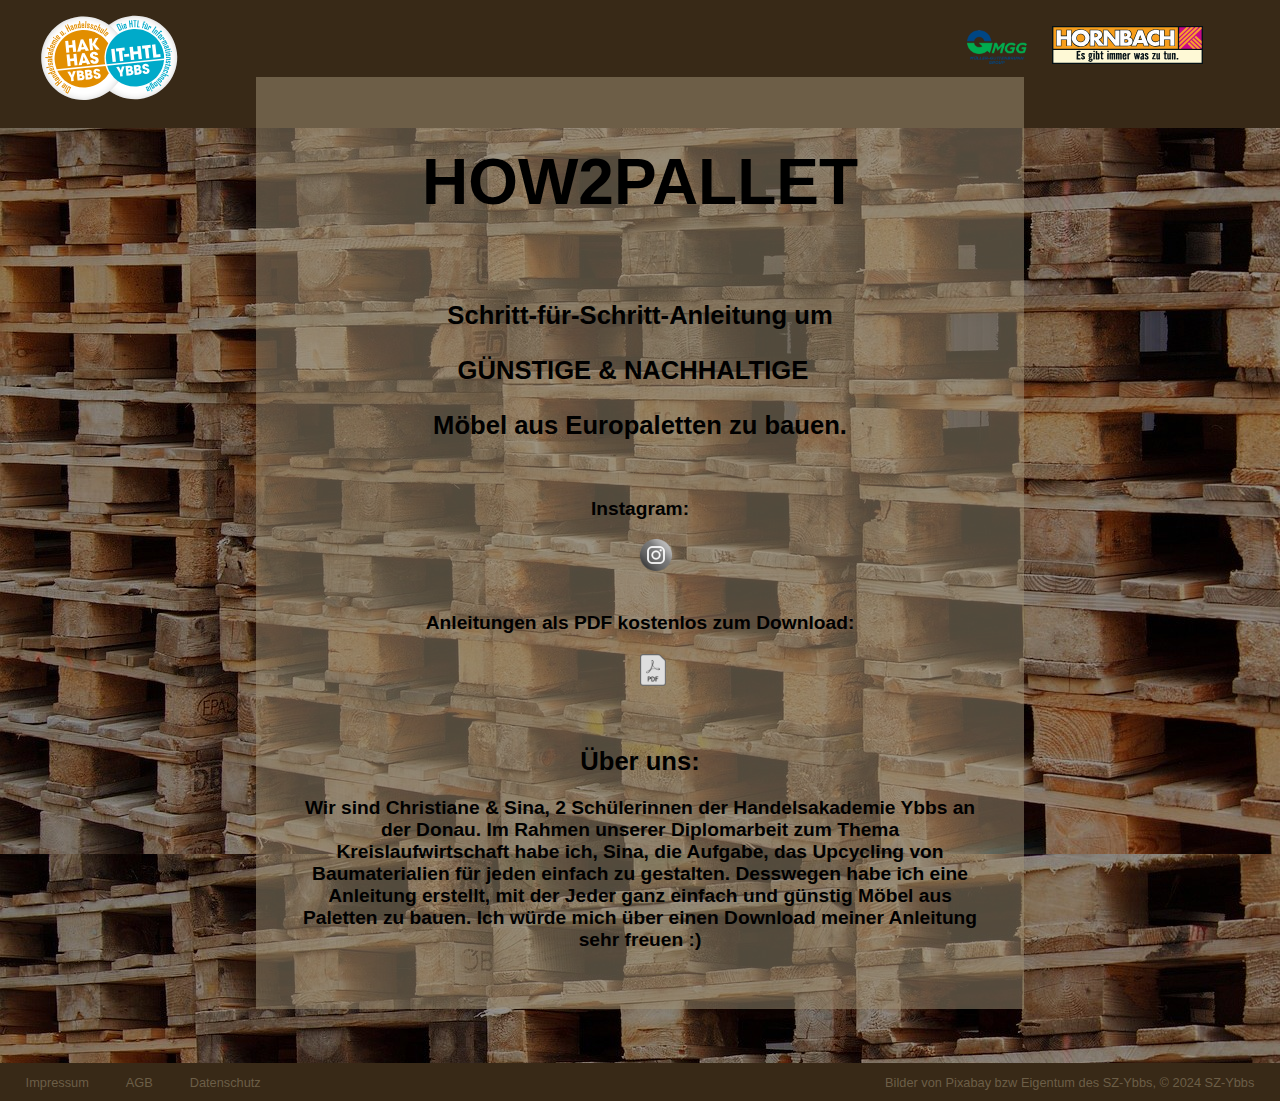
<file: Index.html>
<!DOCTYPE html>

<html lang="de">

    <head>
        <link href="style.css" rel="stylesheet">
        <title>how2pallet</title>
        <link href="favicon.jpg" rel="shortcut icon" type="image/x-icon" />
        <meta charset="UTF-8" />
        <meta name="viewport" content="width=device-width, initial-scale=1, maximum-scale=1, user-scalable=no">
    </head>

    <body background="background.jpg">

        <header>
            <a href="https://www.sz-ybbs.ac.at"><img id="szybbs" class="linksrechts" src="szybbs.svg"></a>
            <a href="https://www.hornbach.at"><img id="hornbach" class="linkslinks" src="hornbach.svg"></a>
            <a href="https://www.mgg-recycling.com"><img id="hornbach" class="linkslinks" src="mgg.png"></a>
        </header>

        <main>
        <center>
            <h1>
                HOW2PALLET
            </h1>
            <br>
            <h2>
                Schritt-f&uuml;r-Schritt-Anleitung um <p></p>
                G&Uuml;NSTIGE & NACHHALTIGE &nbsp; <p></p>
                M&ouml;bel aus Europaletten zu bauen.
            </h2>
            <br>
            <h3>
                Instagram:
            </h3>
            <img src="instagramgrau.png" id="instagram" />
            <a href="https://www.instagram.com/how2pallet/"><img src="instagrambunt.png" id="instagrambunt" /></a>    
            <br>
            <br>
            <br>
            <h3>
                Anleitungen als PDF kostenlos zum Download:
            </h3>
            <img src="pdfgrau.png" id="pdf" />
            <a href="anleitung.pdf"><img src="pdfbunt.png" id="pdfbunt" /></a>
            <br>
            <br>
            <br>
            <br>
            <h2>
                &Uuml;ber uns:
            </h2>
            <h3>
                Wir sind Christiane & Sina, 2 Sch&uuml;lerinnen der Handelsakademie Ybbs an der Donau. 
                Im Rahmen unserer Diplomarbeit zum Thema Kreislaufwirtschaft habe ich, Sina, die Aufgabe, das Upcycling von Baumaterialien f&uuml;r jeden einfach zu gestalten.
                Desswegen habe ich eine Anleitung erstellt, mit der Jeder ganz einfach und g&uuml;nstig M&ouml;bel aus Paletten zu bauen.
                Ich w&uuml;rde mich &uuml;ber einen Download meiner Anleitung sehr freuen :&#41;
            </h3>
        </center>
        </main>

        <br>
        <br>
        <br>

        <footer>
            <div id="foot">
                <div id="Impressum" class="unten">
                    <a href="impressum.html">Impressum</a>
                </div>
                <div class="unten">
                    <a href="agb.html">AGB</a>
                </div>
                <div class="unten">
                    <a href="datenschutz.html">Datenschutz</a>
                </div>
                <div id="copyright">
                    Bilder von Pixabay bzw Eigentum des SZ-Ybbs, &copy; 2024 SZ-Ybbs
            </div>
        </div>
        </footer>

    </body>

</html>


<!--  Zwischenablage:

-->
</file>
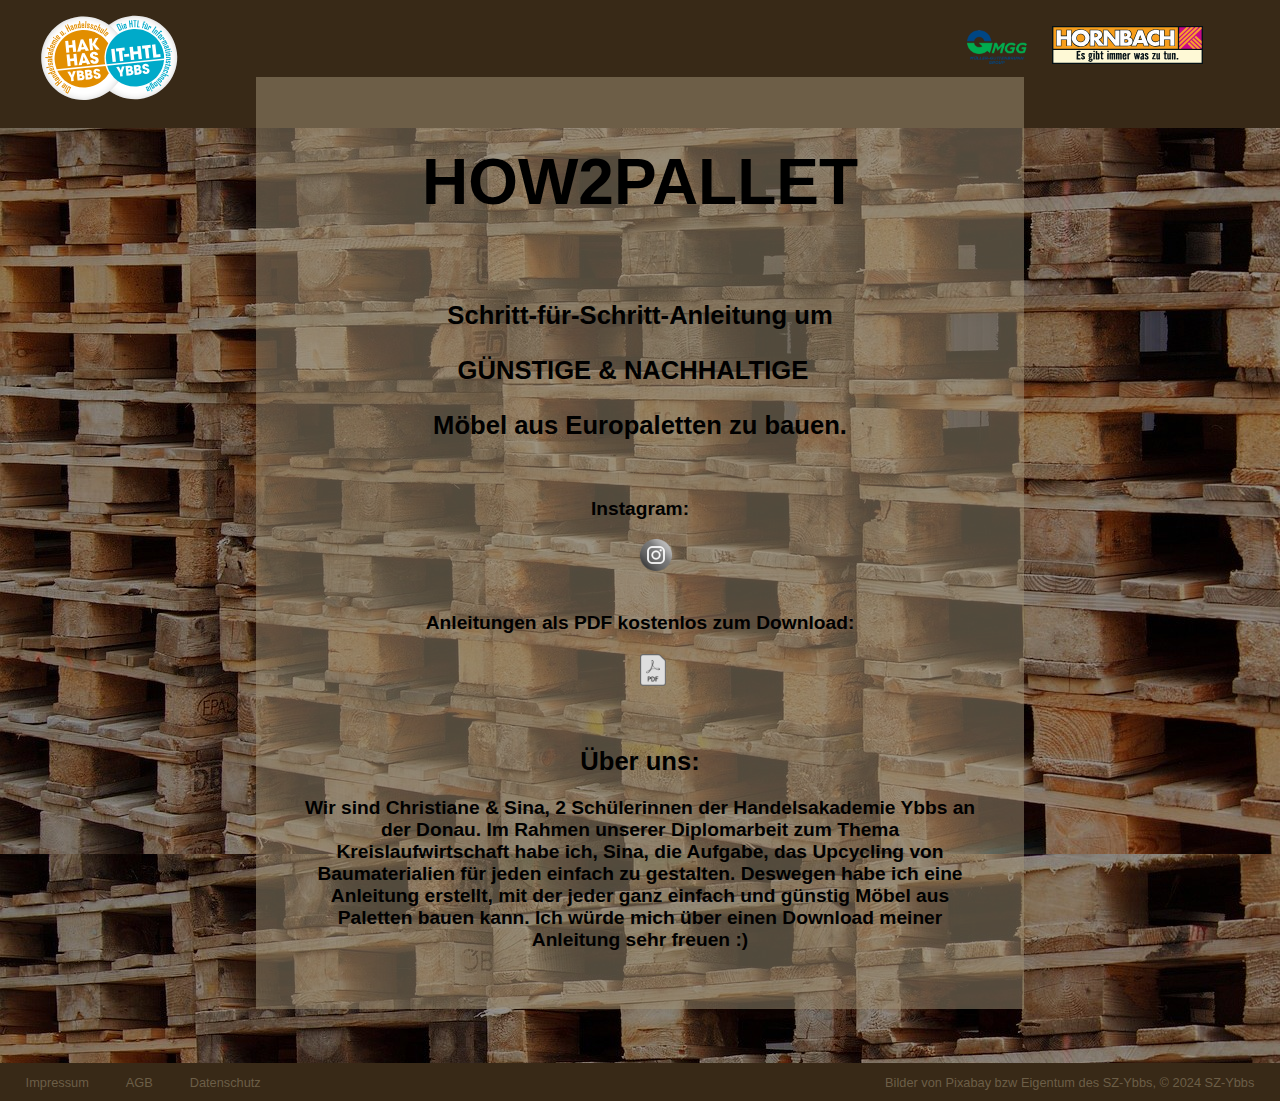
<file: index.html>
<!DOCTYPE html>

<html lang="de">

    <head>
        <link href="style.css" rel="stylesheet">
        <title>how2pallet</title>
        <link href="favicon.jpg" rel="shortcut icon" type="image/x-icon" />
        <meta charset="UTF-8" />
        <meta name="viewport" content="width=device-width, initial-scale=1, maximum-scale=1, user-scalable=no">
    </head>

    <body background="background.jpg">

        <header>
            <a href="https://www.sz-ybbs.ac.at"><img id="szybbs" class="linksrechts" src="szybbs.svg"></a>
            <a href="https://www.hornbach.at"><img id="hornbach" class="linkslinks" src="hornbach.svg"></a>
            <a href="https://www.mgg-recycling.com"><img id="hornbach" class="linkslinks" src="mgg.png"></a>
        </header>

        <main>
        <center>
            <h1>
                HOW2PALLET
            </h1>
            <br>
            <h2>
                Schritt-f&uuml;r-Schritt-Anleitung um <p></p>
                G&Uuml;NSTIGE & NACHHALTIGE &nbsp; <p></p>
                M&ouml;bel aus Europaletten zu bauen.
            </h2>
            <br>
            <h3>
                Instagram:
            </h3>
            <img src="instagramgrau.png" id="instagram" />
            <a href="https://www.instagram.com/how2pallet/"><img src="instagrambunt.png" id="instagrambunt" /></a>    
            <br>
            <br>
            <br>
            <h3>
                Anleitungen als PDF kostenlos zum Download:
            </h3>
            <img src="pdfgrau.png" id="pdf" />
            <a href="anleitung.pdf"><img src="pdfbunt.png" id="pdfbunt" /></a>
            <br>
            <br>
            <br>
            <br>
            <h2>
                &Uuml;ber uns:
            </h2>
            <h3>
                Wir sind Christiane & Sina, 2 Sch&uuml;lerinnen der Handelsakademie Ybbs an der Donau. 
                Im Rahmen unserer Diplomarbeit zum Thema Kreislaufwirtschaft habe ich, Sina, die Aufgabe, das Upcycling von Baumaterialien f&uuml;r jeden einfach zu gestalten.
                Deswegen habe ich eine Anleitung erstellt, mit der jeder ganz einfach und g&uuml;nstig M&ouml;bel aus Paletten bauen kann.
                Ich w&uuml;rde mich &uuml;ber einen Download meiner Anleitung sehr freuen :&#41;
            </h3>
        </center>
        </main>

        <br>
        <br>
        <br>

        <footer>
            <div id="foot">
                <div id="Impressum" class="unten">
                    <a href="impressum.html">Impressum</a>
                </div>
                <div class="unten">
                    <a href="agb.html">AGB</a>
                </div>
                <div class="unten">
                    <a href="datenschutz.html">Datenschutz</a>
                </div>
                <div id="copyright">
                    Bilder von Pixabay bzw Eigentum des SZ-Ybbs, &copy; 2024 SZ-Ybbs
            </div>
        </div>
        </footer>

    </body>

</html>


<!--  Zwischenablage:

-->
</file>
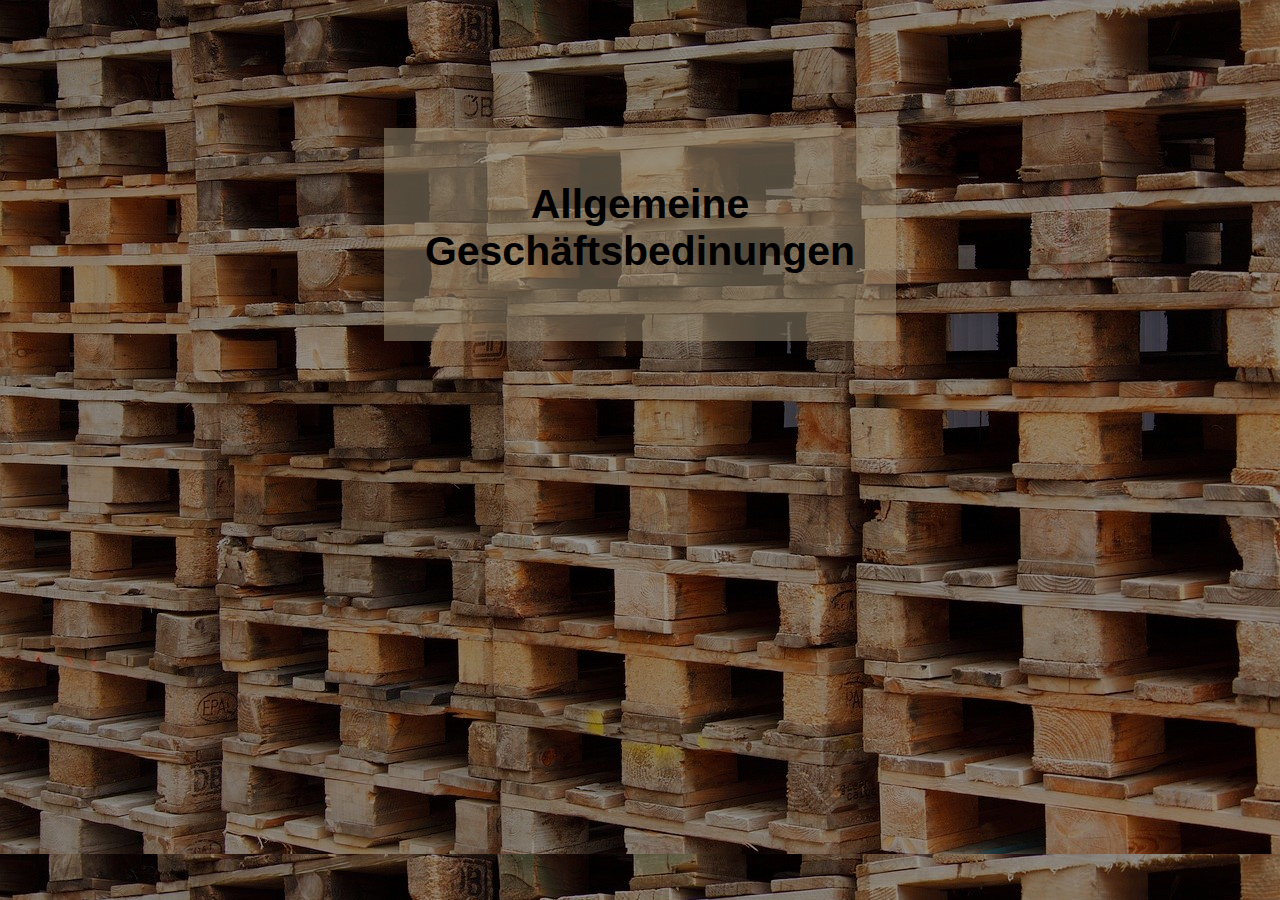
<file: agb.html>
<!DOCTYPE html>

<html lang="de">

    <head>
        <link href="style.css" rel="stylesheet">
        <title>how2pallet</title>
        <link href="favicon.jpg" rel="shortcut icon" type="image/x-icon" />
        <meta charset="UTF-8" />
        <meta name="viewport" content="width=device-width, initial-scale=1, maximum-scale=1, user-scalable=no">


        <style>
            ::-webkit-scrollbar {
                width: 8px;
            }

            ::-webkit-scrollbar-track {
                background-color: #382917; 
            }

            ::-webkit-scrollbar-thumb {
                background-color: rgba(161, 148, 120, 0.2);
                border-radius: 30px;
                border: 1px solid transparent;
                background-clip: content-box;
            }

                ::-webkit-scrollbar-thumb:hover {
                    background-color: rgba(161, 148, 120, 0.5);
                }

            body {
                padding: 0px;
                margin: 0px;
                max-width: 100%;
                background-size: 100%;
                cursor: grab;
                word-wrap: break-word;
                font-family: Arial, Helvetica, sans-serif;
            }

            main {
                margin-left: 30%;
                margin-right: 30%;
                margin-top: 10%;
                margin-bottom: 10%;
                padding-left: 3%;
                padding-right: 3%;
                padding-top: 2%;
                padding-bottom: 3%;
                background-color: rgba(161, 148, 120, 0.5);
                z-index: 1;
            }

            h1 {
                font-size: 3.2vw;
            }

            @media (max-width: 650px) {
                              
                main {
                    margin-top: 10vw;
                    margin-left: 0;
                    margin-right: 0;
                    margin-bottom: 0;
                }

                h1 {
                    font-size: 8vw;
                }

                h3 {
                    font-size: 5vw;
                }  
                
            }

        </style>
    </head>

    <body background="background.jpg">

        <main><center>
            <h1>
                Allgemeine Gesch&auml;ftsbedinungen
            </h1>
            <h3>

            </h3>
        </center></main>

    </body>



</html>
</file>
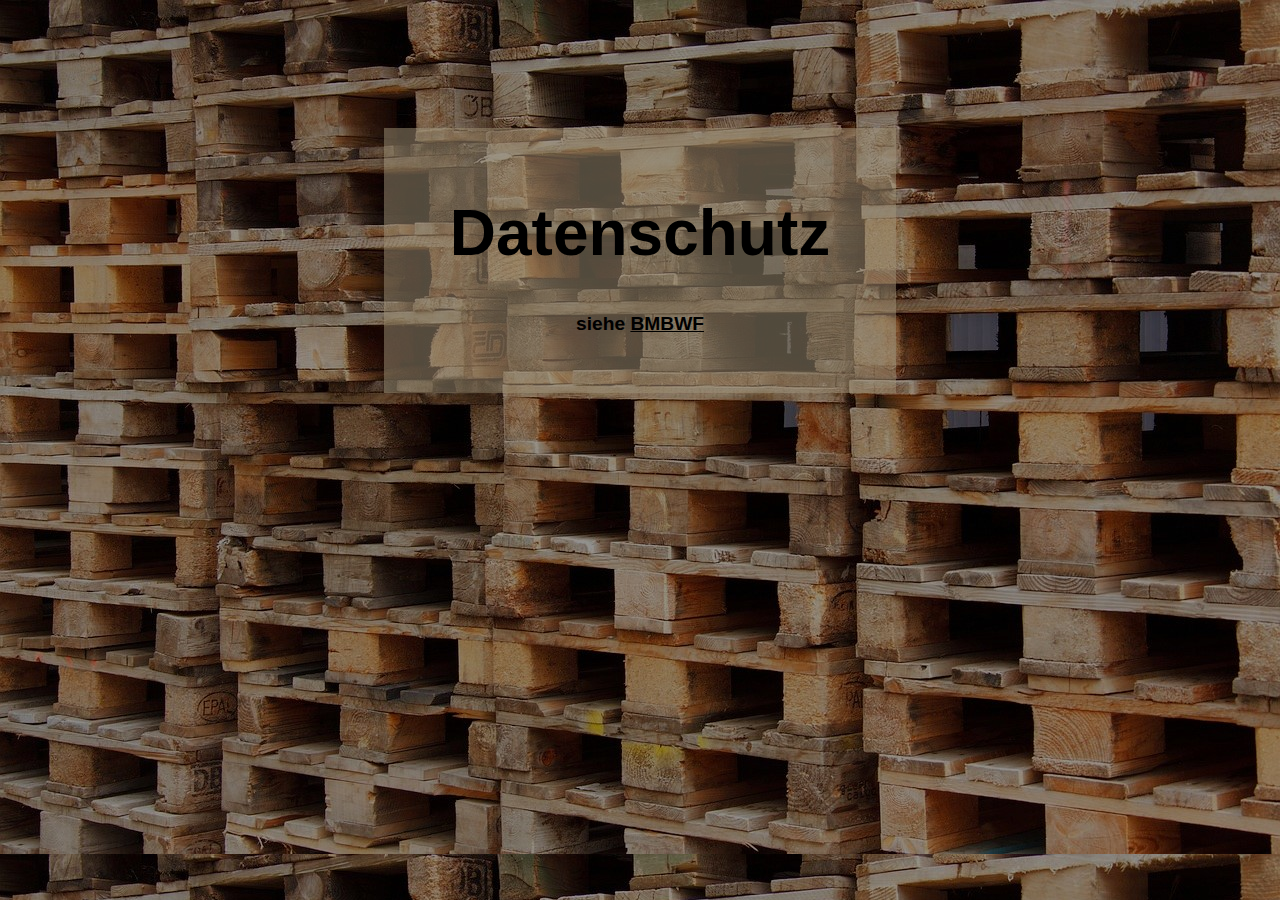
<file: datenschutz.html>
<!DOCTYPE html>

<html lang="de">

    <head>
        <link href="style.css" rel="stylesheet">
        <title>how2pallet</title>
        <link href="favicon.jpg" rel="shortcut icon" type="image/x-icon" />
        <meta charset="UTF-8" />
        <meta name="viewport" content="width=device-width, initial-scale=1, maximum-scale=1, user-scalable=no">


        <style>
            ::-webkit-scrollbar {
                width: 8px;
            }

            ::-webkit-scrollbar-track {
                background-color: #382917; 
            }

            ::-webkit-scrollbar-thumb {
                background-color: rgba(161, 148, 120, 0.2);
                border-radius: 30px;
                border: 1px solid transparent;
                background-clip: content-box;
            }

                ::-webkit-scrollbar-thumb:hover {
                    background-color: rgba(161, 148, 120, 0.5);
                }

            body {
                padding: 0px;
                margin: 0px;
                max-width: 100%;
                background-size: 100%;
                cursor: grab;
                word-wrap: break-word;
                font-family: Arial, Helvetica, sans-serif;
            }

            a {
                color: black;
                text-decoration: underline;
            }

            main {
                margin-left: 30%;
                margin-right: 30%;
                margin-top: 10%;
                margin-bottom: 10%;
                padding-left: 3%;
                padding-right: 3%;
                padding-top: 2%;
                padding-bottom: 3%;
                background-color: rgba(161, 148, 120, 0.5);
                z-index: 1;
            }

            @media (max-width: 650px) {

                a {
                    color: white;
                }
                
                main {
                    margin-top: 10vw;
                    margin-left: 0;
                    margin-right: 0;
                    margin-bottom: 0;
                }

                h1 {
                    font-size: 9vw;
                }

                h3 {
                    font-size: 5vw;
                }

            }

        </style>
    </head>

    <body background="background.jpg">
        <main><center>
            <h1>
                Datenschutz
            </h1>
            <h3>
                siehe <a href="https://www.bmbwf.gv.at/Ministerium/Datenschutz.html">BMBWF</a>
            </h3>
        </center></main>
    </body>



</html>
</file>
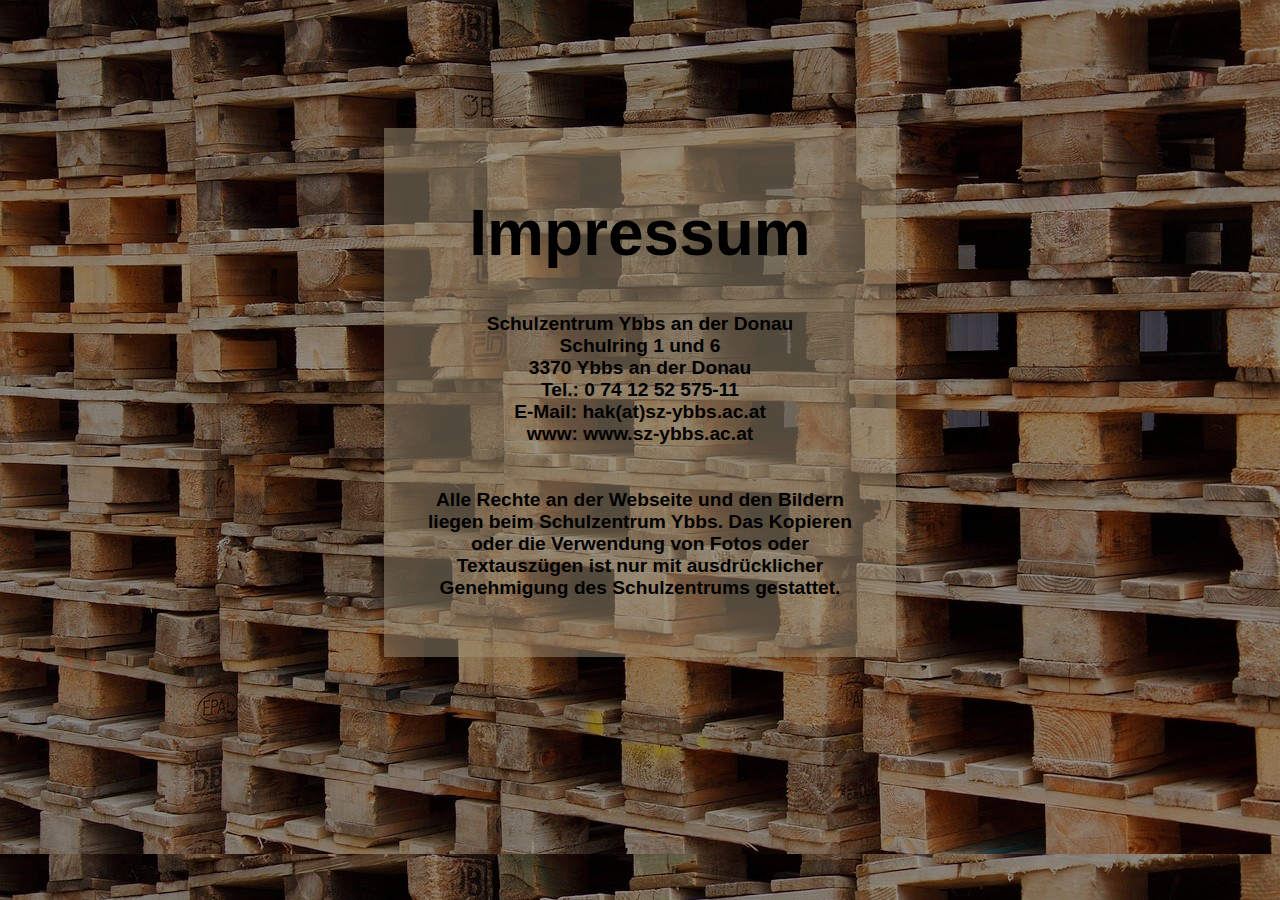
<file: impressum.html>
<!DOCTYPE html>

<html lang="de">

    <head>
        <link href="style.css" rel="stylesheet">
        <title>how2pallet</title>
        <link href="favicon.jpg" rel="shortcut icon" type="image/x-icon" />
        <meta charset="UTF-8" />
        <meta name="viewport" content="width=device-width, initial-scale=1, maximum-scale=1, user-scalable=no">


        <style>
            ::-webkit-scrollbar {
                width: 8px;
            }

            ::-webkit-scrollbar-track {
                background-color: #382917; 
            }

            ::-webkit-scrollbar-thumb {
                background-color: rgba(161, 148, 120, 0.2);
                border-radius: 30px;
                border: 1px solid transparent;
                background-clip: content-box;
            }

                ::-webkit-scrollbar-thumb:hover {
                    background-color: rgba(161, 148, 120, 0.5);
                }

            body {
                padding: 0px;
                margin: 0px;
                max-width: 100%;
                background-size: 100%;
                cursor: grab;
                word-wrap: break-word;
                font-family: Arial, Helvetica, sans-serif;
            }

            main {
                margin-left: 30%;
                margin-right: 30%;
                margin-top: 10%;
                margin-bottom: 10%;
                padding-left: 3%;
                padding-right: 3%;
                padding-top: 2%;
                padding-bottom: 3%;
                background-color: rgba(161, 148, 120, 0.5);
                z-index: 1;
            }

            @media (max-width: 650px) {
                             
                main {
                    margin-top: 10vw;
                    margin-left: 0;
                    margin-right: 0;
                    margin-bottom: 0;
                }

                h1 {
                    font-size: 9vw;
                }

                h3 {
                    font-size: 5vw;
                }   
                
            }

        </style>
    </head>

    <body background="background.jpg">
        <main><center>
            <h1>
                Impressum
            </h1>
            <h3>
                Schulzentrum Ybbs an der Donau <br>
                Schulring 1 und 6 <br>
                3370 Ybbs an der Donau <br>
                Tel.: 0 74 12 52 575-11 <br>
                E-Mail: hak(at)sz-ybbs.ac.at <br>
                www: www.sz-ybbs.ac.at <br>
                <br><br>
                Alle Rechte an der Webseite und den Bildern liegen beim Schulzentrum Ybbs. 
                Das Kopieren oder die Verwendung von Fotos oder Textausz&uuml;gen ist nur mit ausdr&uuml;cklicher Genehmigung des Schulzentrums gestattet.
            </h3>
        </center></main>
    </body>



</html>
</file>
<file: style.css>
::-webkit-scrollbar {
    width: 8px;
}

::-webkit-scrollbar-track {
    background-color: #382917; 
}

::-webkit-scrollbar-thumb {
    background-color: rgba(161, 148, 120, 0.2);
    border-radius: 30px;
    border: 1px solid transparent;
    background-clip: content-box;
}

    ::-webkit-scrollbar-thumb:hover {
        background-color: rgba(161, 148, 120, 0.5);
    }

body {
    padding: 0px;
    margin: 0px;
    max-width: 100%;
    background-size: 100%;
    cursor: grab;
    word-wrap: break-word;
    font-family: Arial, Helvetica, sans-serif;
}

a {
    color:rgba(161, 148, 120, 0.5);
    text-decoration: none;
}

    a:hover {
        text-decoration: underline;
    }

header {
    top: 0;
    bottom: 0;
    left: 0;
    right: 0;
    background-color: #382917;
    padding: 5%;
    z-index: 2;
}

.linksrechts {
    float: left;
}

#szybbs {
    height: 7vw;
    margin-top: -4vw;
    margin-left: -2vw;
}

.linkslinks {
    float: right;
    height: 3vw;
    padding: 1vw;
    margin-top: -4vw;
}

main {
    margin-left: 20vw;
    margin-right: 20vw;
    margin-top: -4%;
    padding-left: 3%;
    padding-right: 3%;
    padding-top: 2%;
    padding-bottom: 3%;
    background-color: rgba(161, 148, 120, 0.5);
    z-index: 1;
}

h1 {
    font-size: 5vw;
}

h2 {
    font-size: 2vw;
}

h3 {
    font-size: 1.5vw;
}

#pdf {
    position: absolute;
    height: 2.5vw;
}

#pdfbunt {
    position: absolute;
    height: 2.5vw;
    opacity: 0;
}

    #pdfbunt:hover {
        opacity: 1;
        transition: opacity 1s;
    }

#instagram {
    position: absolute;
    left: 50%;
    height: 2.5vw;
}

#instagrambunt {
    position: absolute;
    height: 2.5vw;
    opacity: 0;
}

    #instagrambunt:hover {
        opacity: 1;
        transition: opacity 1s;
    }

#foot {
    color: rgba(161, 148, 120, 0.5);
    background-color:#382917;
    padding: 1%;
    width: 96%;
    padding-left: 2%;
    padding-right: 2%;
    padding-bottom: 2%;
    font-size: 1vw;
}

.unten {
    float: left;
    padding-right: 3%;
}

#copyright {
    float: right;
}



@media (max-width:650px) {

    body {
        color: rgb(214, 204, 180);
    }
    
    header {
        padding: 8vw;
    }

    #szybbs {
        height: 12vw;
        margin-top: -6vw;
        margin-left: -6vw;
    }

    .linkslinks {
        height: 6vw;
    }

    main {
        margin-top: 9vw;
        margin-left: 0;
        margin-right: 0;
        background-color: rgba(92, 82, 62, 0.726);
    }

    #pdf {
        height: 11vw;
    }

    #pdfbunt {
        height: 11vw;
    }

    #instagram {
        height: 11vw;
    }

    #instagrambunt {
        height: 11vw;
    }

    h1 {
        font-size: 10vw;
    }

    h2 {
        font-size: 5vw;
    }

    h3 {
        font-size: 4vw;
    }

    #foot {
        font-size: 3vw;
        padding: 10%;
        width: 82%
    }

    #copyright {
        float: left;
        font-size: 3vw;
        }

}
</file>
